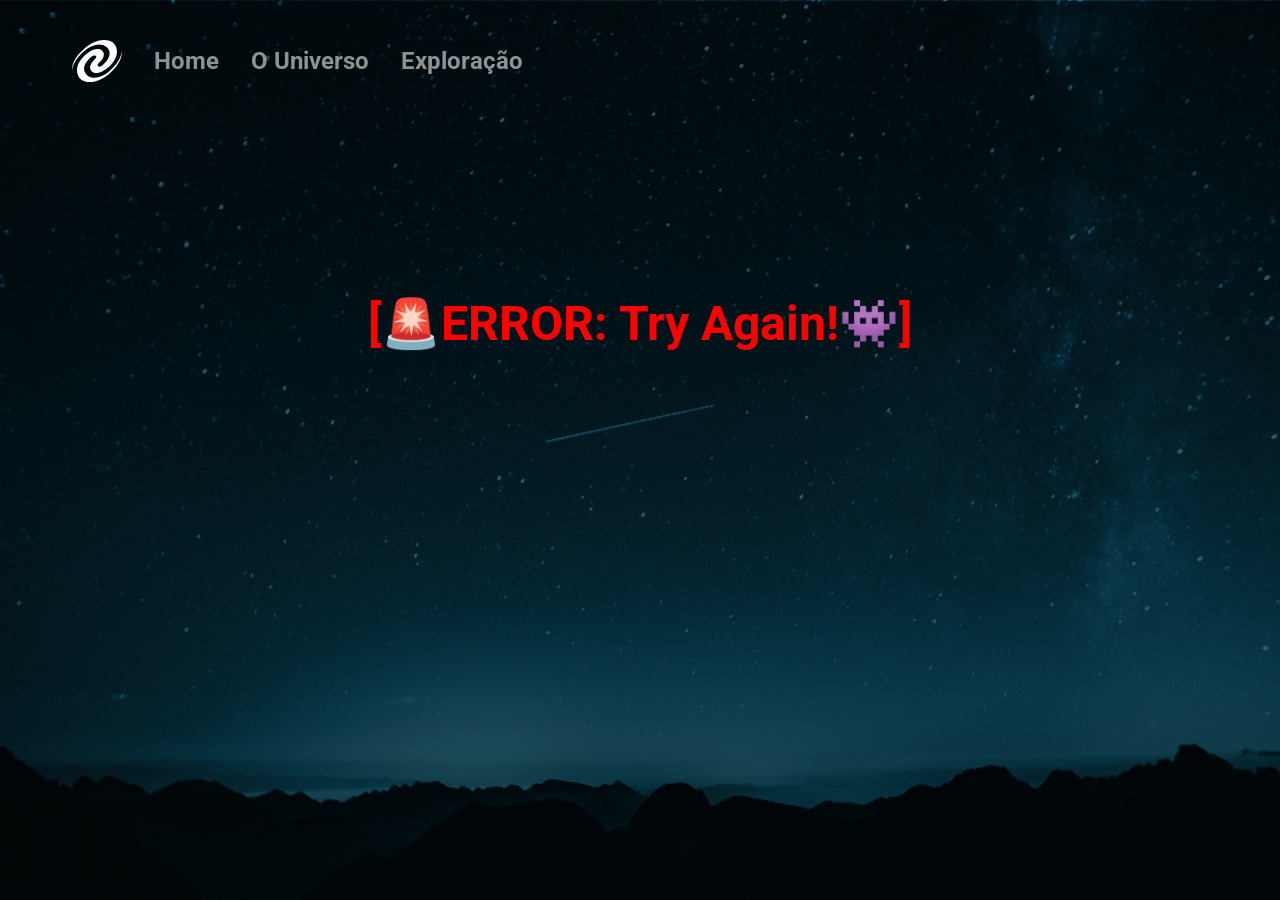
<file: index.html>
<!DOCTYPE html>
<html lang="en">

<head>
    <meta charset="UTF-8">
    <meta name="viewport" content="width=device-width, initial-scale=1.0">

    <link rel="preconnect" href="https://fonts.googleapis.com">
    <link rel="preconnect" href="https://fonts.gstatic.com" crossorigin>
    <link href="https://fonts.googleapis.com/css2?family=Roboto:wght@400;700&display=swap" rel="stylesheet">

    <link rel="stylesheet" href="./src/css/script.css">
    <link rel="stylesheet" href="./src/css/home.css">


    <title>SPA Universe</title>
</head>

<body>
    <img src="./assets/home-bg.jpg" alt="" class="bg home-bg">
    <img src="./assets/universe-bg.jpg" alt="" class="bg univ-bg hidden">
    <img src="./assets/exploration-bg.jpg" alt="" class="bg explo-bg hidden">

    <header>
        <img src="./assets/void.svg" alt="swirl">
        <nav>
            <a href="/" onclick="route()" class="home">Home</a>
            <a href="/univ" onclick="route()" class="univ">O Universo</a>
            <a href="/explo" onclick="route()" class="explo">Exploração</a>
        </nav>
    </header>
    <div id="app"></div>

    <script type="module" src="./src/js/index.js"></script>
</body>

</html>
</file>
<file: src/css/script.css>
* {
  margin: 0;
  padding: 0;
  box-sizing: border-box;
}

:root {
  font-size: clamp(40%, 1% + 2vw, 62.5%);
}

html,
body,
button {
  font-family: "Roboto", sans-serif;
  color: white;
}

a {
  text-decoration: none;
  cursor: pointer;
}

body img.bg {
  position: absolute;
  width: 100%;
  height: 100vh;
  z-index: -1;
}

header {
  padding: 4rem 7.2rem;

  display: flex;
  align-items: center;
  gap: 3.2rem;
}
nav {
  display: flex;
  align-items: center;
  gap: 3.2rem;

  flex-wrap: wrap;
}

nav a {
  font-size: 2.4rem;
  line-height: 1.8rem;
  font-weight: 700;
  color: rgba(255, 255, 255, 0.555);
  transition: all .2s ease-in-out;
}

nav a:hover {
  color: white;
}


h1 {
  font-size: 4.8rem;
  font-weight: 700;
  line-height: 125%; /* 60px */
}

p {
  font-size: 1.8rem;
  font-weight: 400;
  line-height: 160%;
}

.hidden {
  display: none;
}


.any-page {
  max-width: 64.8rem;
  display: flex;
  flex-direction: column;
  justify-content: center;
  margin: 6.2rem 10.2rem;
  gap: 1.6rem;
}

#error{
  color: red;

  animation: shake 1s ease alternate backwards infinite;
}


@keyframes shake {
  100% {
    transform:rotate(-5deg) scale(1.2);
  }
}

@media screen and (min-width: 1290px) {
    header{
      justify-content: space-between;
    }

    nav {
      gap: 4rem;
    }
}
</file>
<file: src/css/home.css>
.h-page {
  margin: 17.2rem auto;

  display: flex;
  flex-direction: column;
  align-items: center;
  gap: 2.4rem;
}

.h-page a {
  display: inline-flex;
  padding: 1.2rem 3.2rem;
  justify-content: center;
  align-items: center;
  background-color: transparent;
  border-radius: 5px;
  border: 2px solid #fff;

  text-transform: uppercase;
  font-size: 1.4rem;
  font-weight: 700;
  line-height: 2.4rem;
  cursor: pointer;
  transition: all .2s ease-in;

  color: #ffffff;
}

.h-page a:hover {
  background-color: hsla(0, 0%, 100%, 0.058);
  color: hsl(194, 100%, 48%);
  scale: 1.02;
}
</file>
